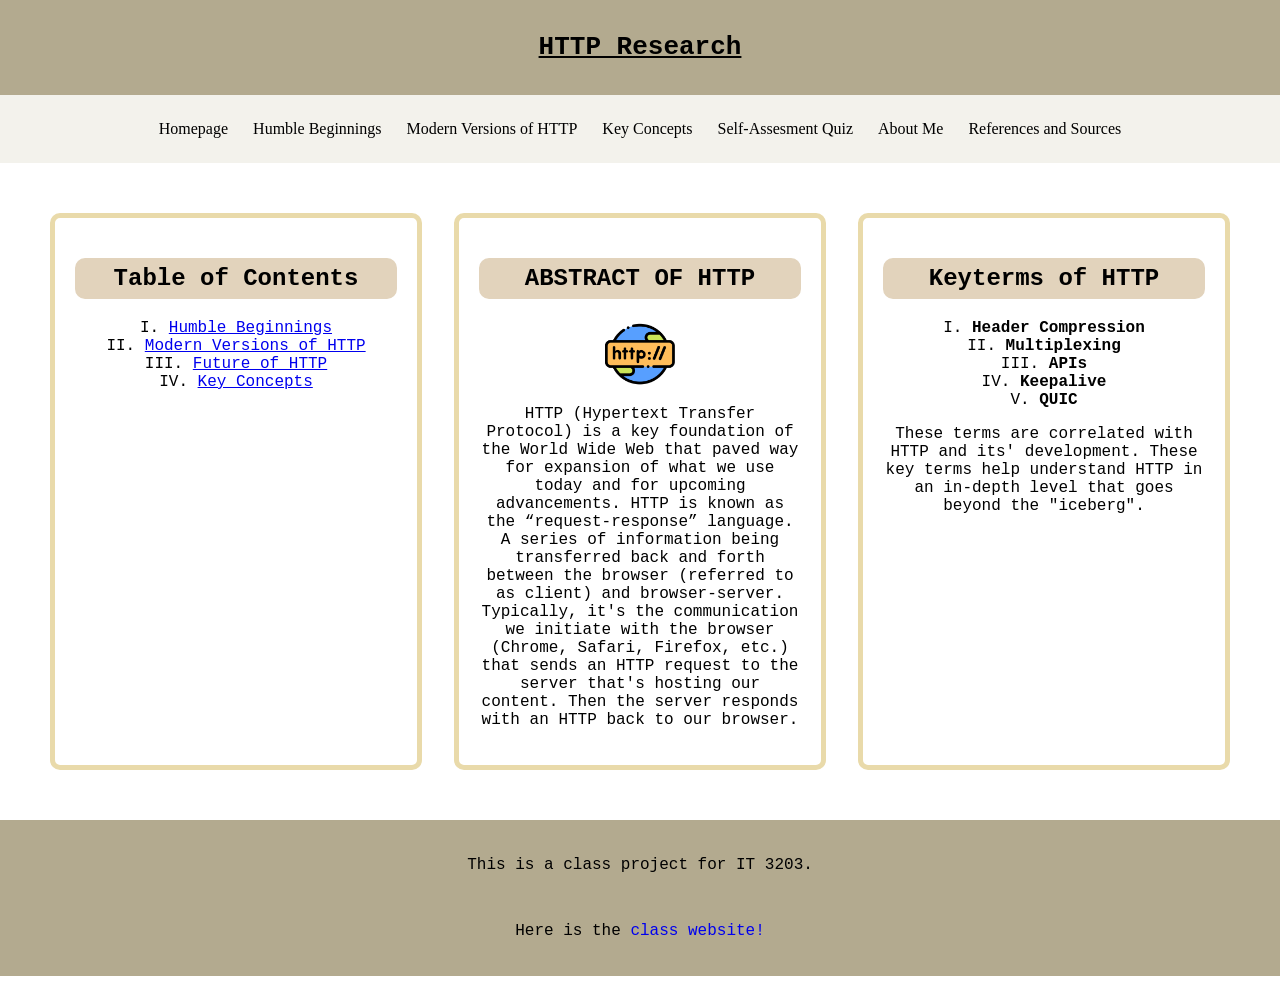
<file: index.html>
<!--This is my homepage-->
<!DOCTYPE html>
<html lang="en">
<head>
    <meta name="viewport" content="width=device-width, initial-scale=1.0">
    <link rel="stylesheet" href="mystyle.css">
    <title>HTTP Research</title>
</head>
<body>
  <header>
    <h1>HTTP Research</h1>
  </header>
  <!--Under here I implemented a navigational bar for the pages-->
  <nav>
     <ul class="bar"> 
        <li><a href="index.html">Homepage</a></li>
        <li><a href="humblebeginnings.html">Humble Beginnings</a></li>
        <li><a href="httpversions.html">Modern Versions of HTTP</a></li>
        <li><a href="keyconcepts.html">Key Concepts</a></li>
        <li><a href="quiz.html">Self-Assesment Quiz</a></li>
        <li><a href="aboutme.html">About Me</a></li>
        <li><a href="references.html">References and Sources</a></li>
    </ul>
 </nav>
<!--Under here I have a flex layout that has three sections in flex-direction row-->
<!--I also added an orderd list using roman numbers using css-->
  <div class="flex-container">
   <section>
      <h2>Table of Contents</h2>
            <ol id="ol">
                  <li><a href="humblebeginnings.html">Humble Beginnings</a></li>
                  <li><a href="httpversions.html">Modern Versions of HTTP</a></li>
                  <li><a href="futurehttp.html">Future of HTTP</a></li>
                  <li><a href="keyconcepts.html">Key Concepts</a></li>
            </ol> 
   </section>

   <section>
      <h2>ABSTRACT OF HTTP</h2>
      <img src="images/HTTP.png" alt="HTTP LOGO" class="img1">
      <p>HTTP (Hypertext Transfer Protocol) is a key foundation of the World Wide Web that paved way 
        for expansion of what we use today and for upcoming advancements.
        HTTP is known as the “request-response” language. A series of information 
        being transferred back and forth between the browser (referred to as client) 
        and browser-server. Typically, it's the communication we initiate with the browser (Chrome, Safari, Firefox, etc.) 
        that sends an HTTP request to the server that's hosting our content. 
        Then the server responds with an HTTP back to our browser.
      </p>
   </section>

   <section>
      <h2>Keyterms of HTTP</h2> 
         <ol id="anotherol">
            <li><strong>Header Compression</strong></li>
            <li><strong>Multiplexing</strong></li>
            <li><strong>APIs</strong></li>
            <li><strong>Keepalive</strong></li>
            <li><strong>QUIC</strong></li>
         </ol>
      <p>These terms are correlated with HTTP and its' development.
         These key terms help understand HTTP in an in-depth level 
         that goes beyond the "iceberg".
      </p>
   </section>
 </div>
<!--Under here I have created a footer flex container to make the footer layout and made it stick to the bottomg of the page-->
   <footer class="flex-container">
      <p>This is a class project for IT 3203.</p>
      <p>Here is the 
      <a href="https://ksuweb.github.io/IT3203/">class website!</a></p>
   </footer> 
</body> 
</html>
</file>
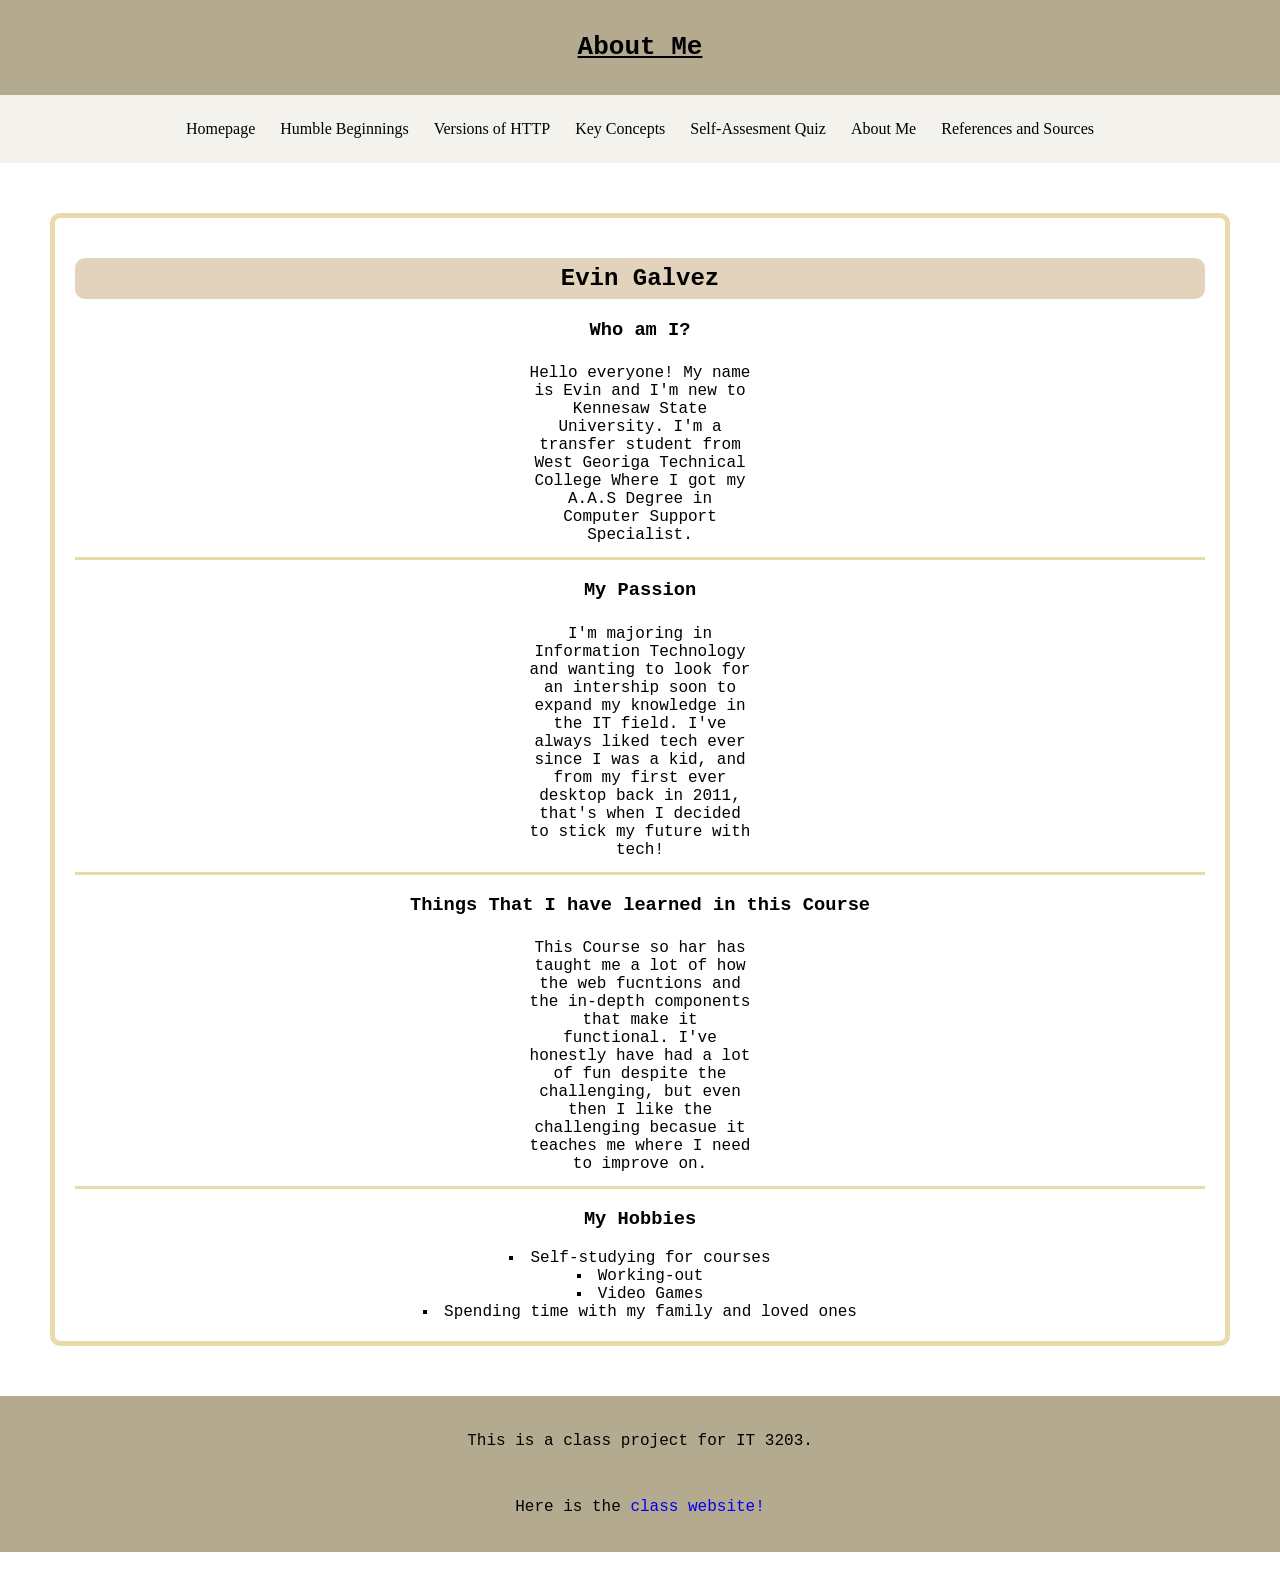
<file: aboutme.html>
<!--Under here is the About me page-->
<!DOCTYPE html>
<html lang="en">
<head>
    <meta name="viewport" content="width=device-width, initial-scale=1.0">
    <link rel="stylesheet" href="mystyle.css">
    <title>HTTP Research</title>
</head>
<body>
  <header>
    <h1>About Me</h1>
  </header>
  <nav>
     <ul class="bar">
        <li><a href="index.html">Homepage</a></li>
        <li><a href="humblebeginnings.html">Humble Beginnings</a></li>
        <li><a href="httpversions.html">Versions of HTTP</a></li>
        <li><a href="keyconcepts.html">Key Concepts</a></li>
        <li><a href="quiz.html">Self-Assesment Quiz</a></li>
        <li><a href="aboutme.html">About Me</a></li>
        <li><a href="references.html">References and Sources</a></li>
    </ul>
 </nav>

 <!--I used one secyion this time to organize the about me page into one section-->
  <div class="flex-container">
   <section>
      <h2>Evin Galvez</h2>
      <h3><b>Who am I?</b></h3>
      <p class="aboutme">Hello everyone! My name is Evin and I'm new to Kennesaw State 
         University. I'm a transfer student from West Georiga Technical College
         Where I got my A.A.S Degree in Computer Support Specialist.
      </p>
<hr>
      <h3><b>My Passion</b></h3>
      <p class="aboutme">I'm majoring in Information Technology and 
         wanting to look for an intership soon to expand my knowledge in the 
         IT field. I've always liked tech ever since I was a kid, and from my
         first ever desktop back in 2011, that's when I decided to stick my 
         future with tech!
      </p>
<hr>
      <h3><b>Things That I have learned in this Course</b></h3>
      <p class="aboutme">This Course so har has taught me a lot of how the 
         web fucntions and the in-depth components that make it functional.
         I've honestly have had a lot of fun despite the challenging, but even 
         then I like the challenging becasue it teaches me where I need to improve
         on. 
      </p>
<hr>
<!--Under here I added a list of my hobbies using a single id style for the ul-->
      <h3><b>My Hobbies</b></h3>
      <ul id="ul">
         <li>Self-studying for courses</li>
         <li>Working-out</li>
         <li>Video Games</li>
         <li>Spending time with my family and loved ones</li>
      </ul>
   </section>
 </div>

   <footer class="flex-container">
      <p>This is a class project for IT 3203.</p>
      <p>Here is the 
      <a href="https://ksuweb.github.io/IT3203/">class website!</a></p>
   </footer>
</body> 
</html>
</file>
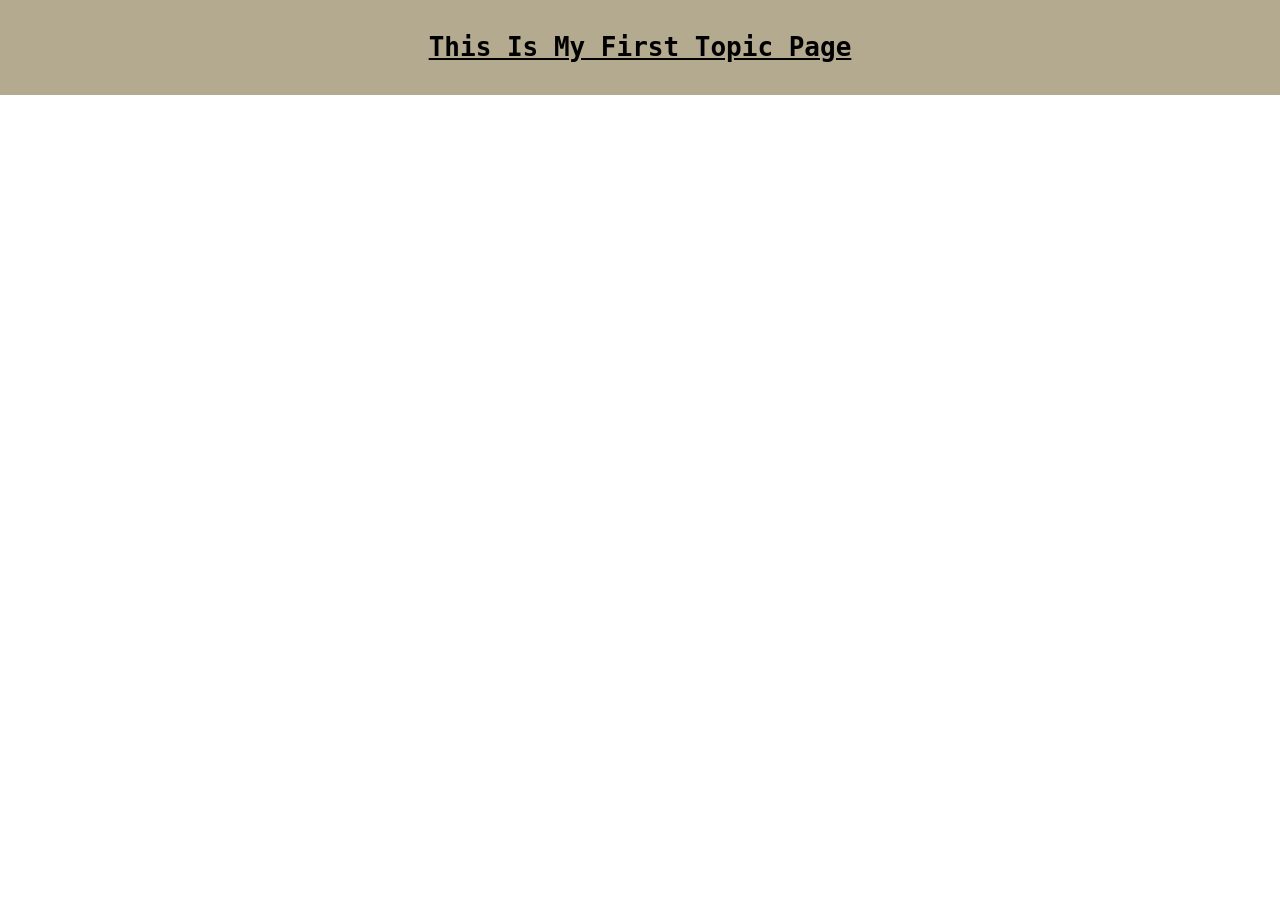
<file: aboutmepage.html>
<!DOCTYPE html>
<html lang="en,US">
<head>
    <meta name="viewport" content="width=device-width, initial-scale=1.0">
    <link rel="stylesheet" href="mystyle.css">
    <title>HTTP Research</title>
</head>
<body>
    <header>
    <h1>This Is My First Topic Page</h1>
    </header>
</body>
</html>
</file>
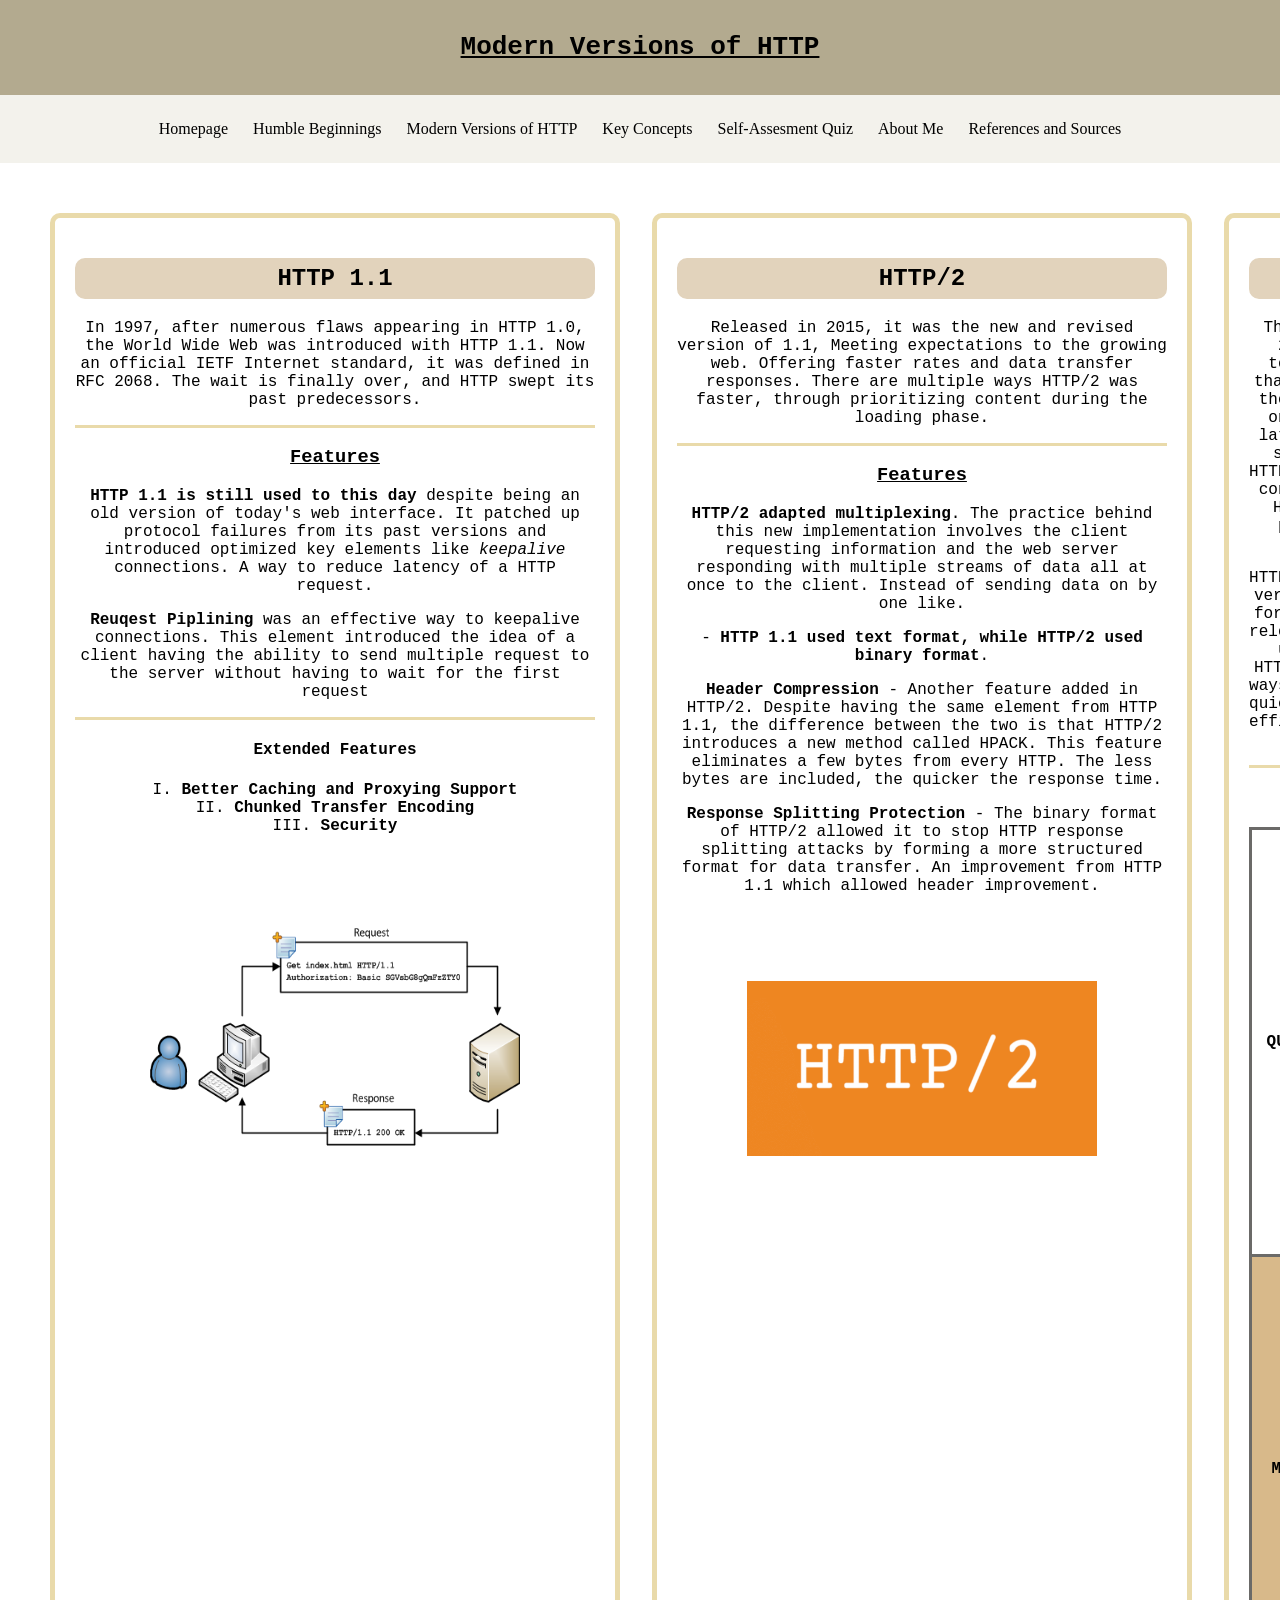
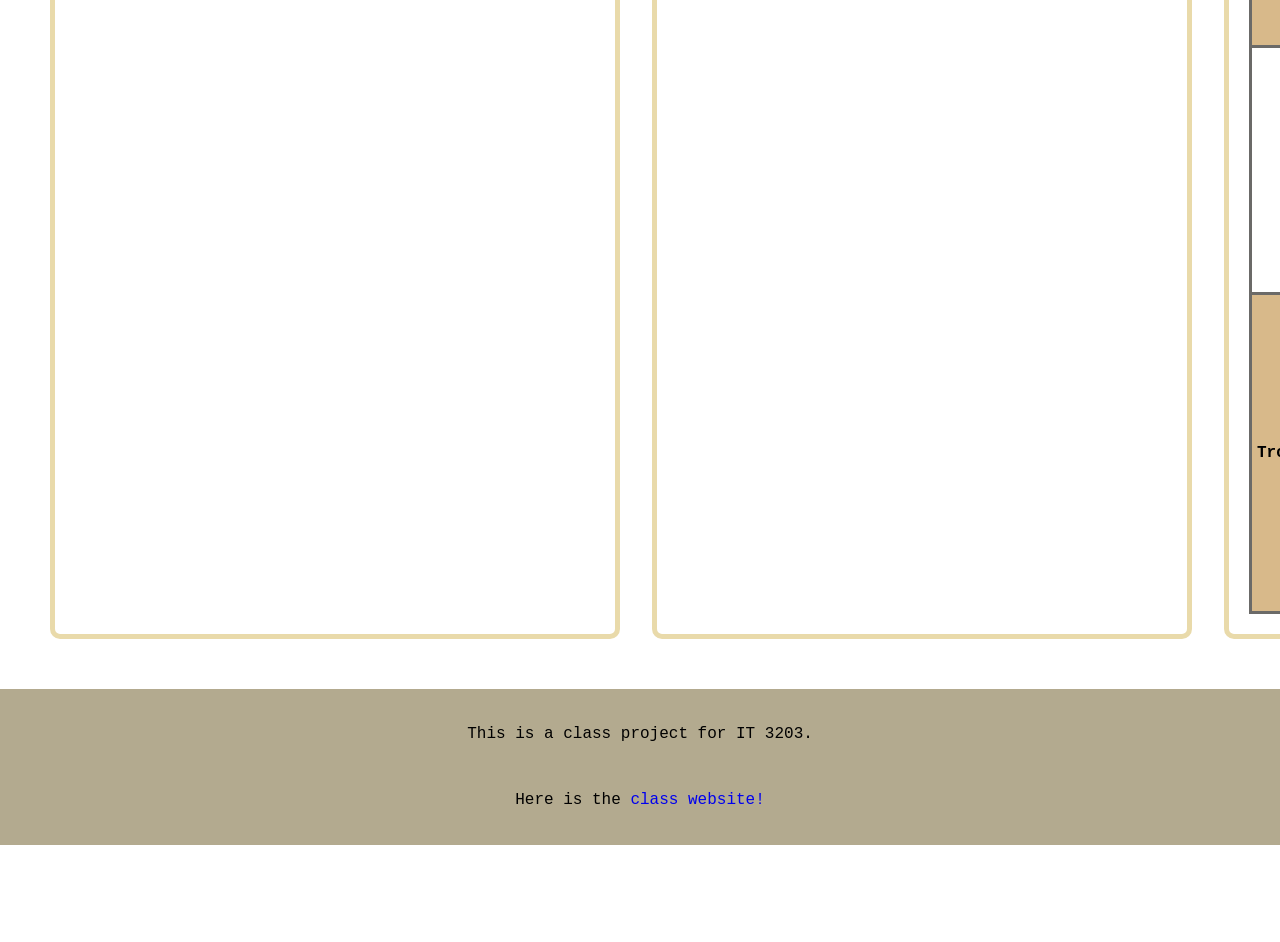
<file: httpversions.html>
<!--Under here is the Modern Versions of HTTP page-->
<!--I added more images to correlate it with the topic-->
<!DOCTYPE html>
<html lang="en">
<head>
    <meta name="viewport" content="width=device-width, initial-scale=1.0">
    <link rel="stylesheet" href="mystyle.css">
    <title>HTTP Research</title>
</head>
<body>
  <header>
    <h1>Modern Versions of HTTP</h1>
  </header>
  <nav>
     <ul class="bar">
        <li><a href="index.html">Homepage</a></li>
        <li><a href="humblebeginnings.html">Humble Beginnings</a></li>
        <li><a href="httpversions.html">Modern Versions of HTTP</a></li>
        <li><a href="keyconcepts.html">Key Concepts</a></li>
        <li><a href="quiz.html">Self-Assesment Quiz</a></li>
        <li><a href="aboutme.html">About Me</a></li>
        <li><a href="references.html">References and Sources</a></li>
    </ul>
 </nav>

  <div class="flex-container">
   <section>
      <h2>HTTP 1.1</h2>
      <p>
        In 1997, after numerous flaws appearing in HTTP 1.0, 
        the World Wide Web was introduced with HTTP 1.1. Now an official 
        IETF Internet standard, it was defined in RFC 2068. The wait is 
        finally over, and HTTP swept its past predecessors.
      </p>
<!--Under here I added a hr tag to break the page into sections of information, while styling the hr with css-->
<hr>
      <h3 class="h4">Features</h3>
      <p>
         <b>HTTP 1.1 is still used to this day</b> despite being an old version 
         of today's web interface. It patched up protocol failures from its 
         past versions and introduced optimized key elements like <i>keepalive</i> 
         connections. A way to reduce latency of a HTTP request.
      </p>
      <p>
         <strong>Reuqest Piplining</strong> was an effective way to keepalive
         connections. This element introduced the idea of a client having 
         the ability to send multiple request to the server without having 
         to wait for the first request
      </p>
<hr>
      <h4>Extended Features</h4>      
         <ol class="ol">
                  <li><strong>Better Caching and Proxying Support</strong></li>
                  <li><strong>Chunked Transfer Encoding</strong></li>
                  <li><strong>Security</strong></li>
         </ol> 
   <img src="images/HTTP1.1.png" alt="HTTP 1.1 Example" class="img2">
   </section>

   <section>
      <h2>HTTP/2</h2>
      <p>
         Released in 2015, it was the new and revised version of 1.1, 
         Meeting expectations to the growing web. Offering faster rates and 
         data transfer responses. There are multiple ways HTTP/2 was faster, 
         through prioritizing content during the loading phase.
      </p>
<hr>
      <h3 class="h4">Features</h3>
      <p>
         <strong>HTTP/2 adapted multiplexing</strong>. The practice behind this new 
         implementation involves the client requesting 
         information and the web server responding with multiple streams 
         of data all at once to the client. Instead of sending data on by 
         one like.
      </p>
      <p>
         - <strong>HTTP 1.1 used text format, while HTTP/2 used binary format</strong>.
      </p>
      <p>
         <strong>Header Compression</strong> - Another feature added in HTTP/2. 
         Despite having the same element from HTTP 1.1, the difference 
         between the two is that HTTP/2 introduces a new method called 
         HPACK. This feature eliminates a few bytes from every HTTP. 
         The less bytes are included, the quicker the response time.
      </p>
      <p>
         <strong>Response Splitting Protection</strong> - The binary format 
         of HTTP/2 allowed it to stop HTTP response splitting attacks by 
         forming a more structured format for data transfer. An improvement 
         from HTTP 1.1 which allowed header improvement. 
      </p>
      <img src="images/HTTP2.png" alt="HTTP 1.1 Example" class="img3">
   </section>

   <section>
      <h2>HTTP/3</h2>
      <p>
         The release of HTTP/2 was in 2015. It kept up with the technology 
         and speed during that time. People have thought the web has reached 
         its limit on power. However, 10 years later, technology has evolved 
         so much to the point where HTTP/2 introduced problems with connection 
         security and time. HTTP/3 was released to the public to make up for 
         the disadvantages.
      </p>  
      <p>
         HTTP/3 is the latest and newest version of data transformation for 
         the World Wide Web. It was released in 2022, and it picked up off of 
         its predecessor HTTP/2. HTTP/3 initializes new ways for data to be 
         transformed quicker. It provides a fast and efficient structure of 
         requests and responses.
      </p>
<hr>
      <h3 class="h4">Features</h3>
      <table>
      <tr>
         <th><strong>QUIC Protocol</strong></th>
         <td>
            Quick EDP (Quick UDP Internet Connections) was originally 
            developed by Google. This feature in HTTP/3 provides a strong 
            encryption between the client and server. This feature toppled 
            over the vulnerability that the TCP layer was giving
         </td> 
      </tr>
      <tr>
         <th><strong>Upgraded version of Multiplexing</strong></th>
         <td>
            QUIC provides multiplexing with no HOL (head-of-line) blocking. 
            This allowed multiple requests and responses to consistently be 
            done without interfering the connection and upscaling data 
            transmission when received.
         </td> 
      </tr>
      <tr>
         <th><strong>Future of HTTP.3</strong></th>
         <td>
            HTTP/3 will serve for what's expected today and ensure to keep 
            up to date features such as security, scalability, and reliability. 
         </td> 
      </tr>
      <tr>
         <th><strong>Troubleshooting</strong></th>
         <td>
            HTTP/3 is now what's considered the future of the web. With web 
            servers growing and networks being enhanced, the HTTP component 
            needs to up to date with whatever new feature is introduced
         </td> 
      </tr>
      </table>  
        
   </section>
 </div>

   <footer class="flex-container">
      <p>This is a class project for IT 3203.</p>
      <p>Here is the 
      <a href="https://ksuweb.github.io/IT3203/">class website!</a></p>
   </footer>
</body> 
</html>
</file>
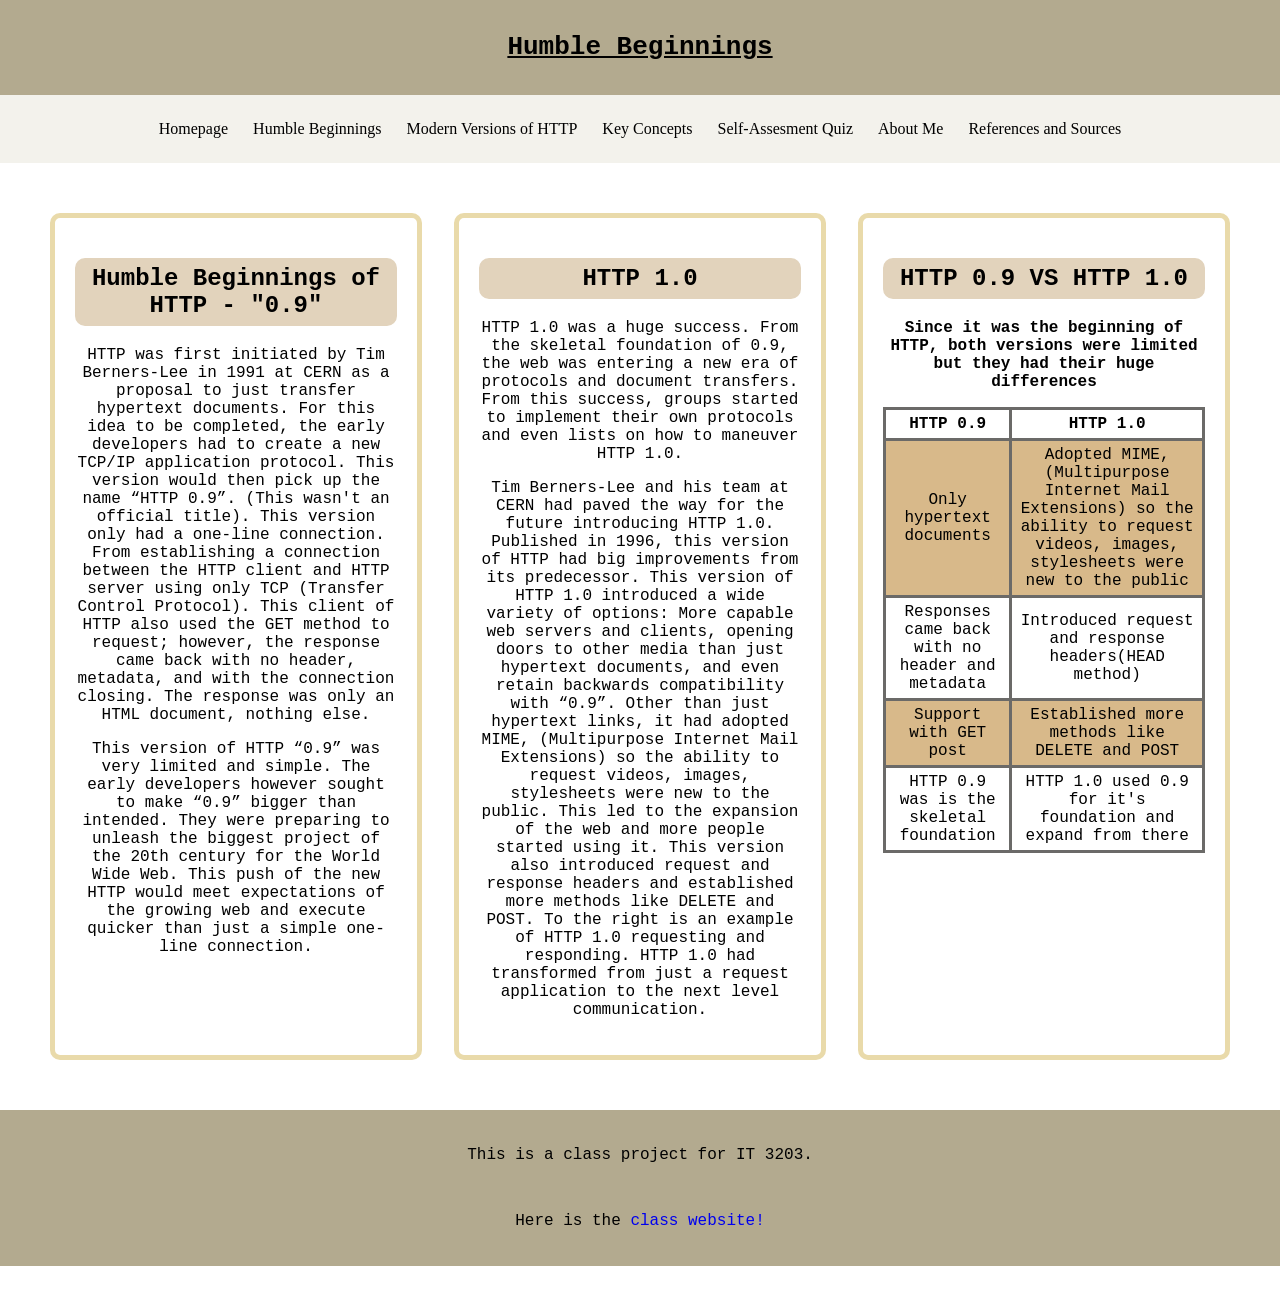
<file: humblebeginnings.html>
<!--Under here I have my first topic page, humble beginnings-->
<!--The nav tag is in every page to have a consistent navigational bar-->
<!DOCTYPE html>
<html lang="en">
<head>
    <meta name="viewport" content="width=device-width, initial-scale=1.0">
    <link rel="stylesheet" href="mystyle.css">
    <title>HTTP Research</title>
</head>
<body>
  <header>
    <h1>Humble Beginnings</h1>
  </header>
  <nav>
     <ul class="bar">
        <li><a href="index.html">Homepage</a></li>
        <li><a href="humblebeginnings.html">Humble Beginnings</a></li>
        <li><a href="httpversions.html">Modern Versions of HTTP</a></li>
        <li><a href="keyconcepts.html">Key Concepts</a></li>
        <li><a href="quiz.html">Self-Assesment Quiz</a></li>
        <li><a href="aboutme.html">About Me</a></li>
        <li><a href="references.html">References and Sources</a></li>
    </ul>
 </nav>

  <div class="flex-container">
   <section>
      <h2>Humble Beginnings of HTTP - "0.9"</h2>
      <p>HTTP was first initiated by Tim Berners-Lee in 1991 at CERN as a proposal to just transfer hypertext documents. 
        For this idea to be completed, the early developers had to create a new TCP/IP application protocol. 
        This version would then pick up the name “HTTP 0.9”. (This wasn't an official title). This version 
        only had a one-line connection. From establishing a connection between the HTTP client and 
        HTTP server using only TCP (Transfer Control Protocol). This client of HTTP also used the GET method to request; 
        however, the response came back with no header, metadata, and with the connection closing. The response was only an HTML document, nothing else. 
      </p>
      <p>
         This version of HTTP “0.9” was very limited and simple. 
         The early developers however sought to make “0.9” bigger than intended. 
         They were preparing to unleash the biggest project of the 20th century for 
         the World Wide Web. This push of the new HTTP would meet expectations of the 
         growing web and execute quicker than just a simple one-line connection.
      </P>
   </section>

   <section>
      <h2>HTTP 1.0</h2>
      <p>HTTP 1.0 was a huge success. From the skeletal foundation of 0.9, the web 
        was entering a new era of protocols and document transfers. 
        From this success, groups started to implement their own protocols and 
        even lists on how to maneuver HTTP 1.0.</p>

      <p>Tim Berners-Lee and his team at CERN had paved the way for the future introducing HTTP 1.0.
        Published in 1996, this version of HTTP had big improvements from its predecessor. 
        This version of HTTP 1.0 introduced a wide variety of options: More capable web servers and clients, opening doors to other media than just hypertext documents, 
        and even retain backwards compatibility with “0.9”. Other than just hypertext links, it had adopted MIME, (Multipurpose Internet Mail Extensions) 
        so the ability to request videos, images, stylesheets were new to the public. This led to the expansion of the web and more people started using it. 
        This version also introduced request and response headers and established more methods like DELETE and POST. 
        To the right is an example of HTTP 1.0 requesting and responding.
        HTTP 1.0 had transformed from just a request application to the next level communication.
      </p>
   </section>
<!--Under here I created a table to set the differences of HTTP 0.9 and HTTP 1.0 using table css-->
   <section>
      <h2>HTTP 0.9 VS HTTP 1.0</h2>
      <p><strong>Since it was the beginning of HTTP, both versions were limited
         but they had their huge differences</strong></p> 
        <table>
         <tr>
            <th>HTTP 0.9</th>
            <th>HTTP 1.0</th>
         </tr>
         <tr>
            <td>Only hypertext documents</td>
            <td>Adopted MIME, (Multipurpose Internet Mail Extensions) so the ability 
               to request videos, images, stylesheets were new to the public</td>
         </tr>
         <tr>
            <td>Responses came back with no header and metadata</td>
            <td>Introduced request and response headers(HEAD method)</td>
         </tr>
         <tr>
            <td>Support with GET post</td>
            <td>Established more methods like DELETE and POST</td>
         </tr>
         <tr>
            <td>HTTP 0.9 was is the skeletal foundation</td>
            <td>HTTP 1.0 used 0.9 for it's foundation and expand from there</td>
         </tr>
        </table>
   </section>
 </div>

   <footer class="flex-container">
      <p>This is a class project for IT 3203.</p>
      <p>Here is the 
      <a href="https://ksuweb.github.io/IT3203/">class website!</a></p>
   </footer>
</body> 
</html>
</file>
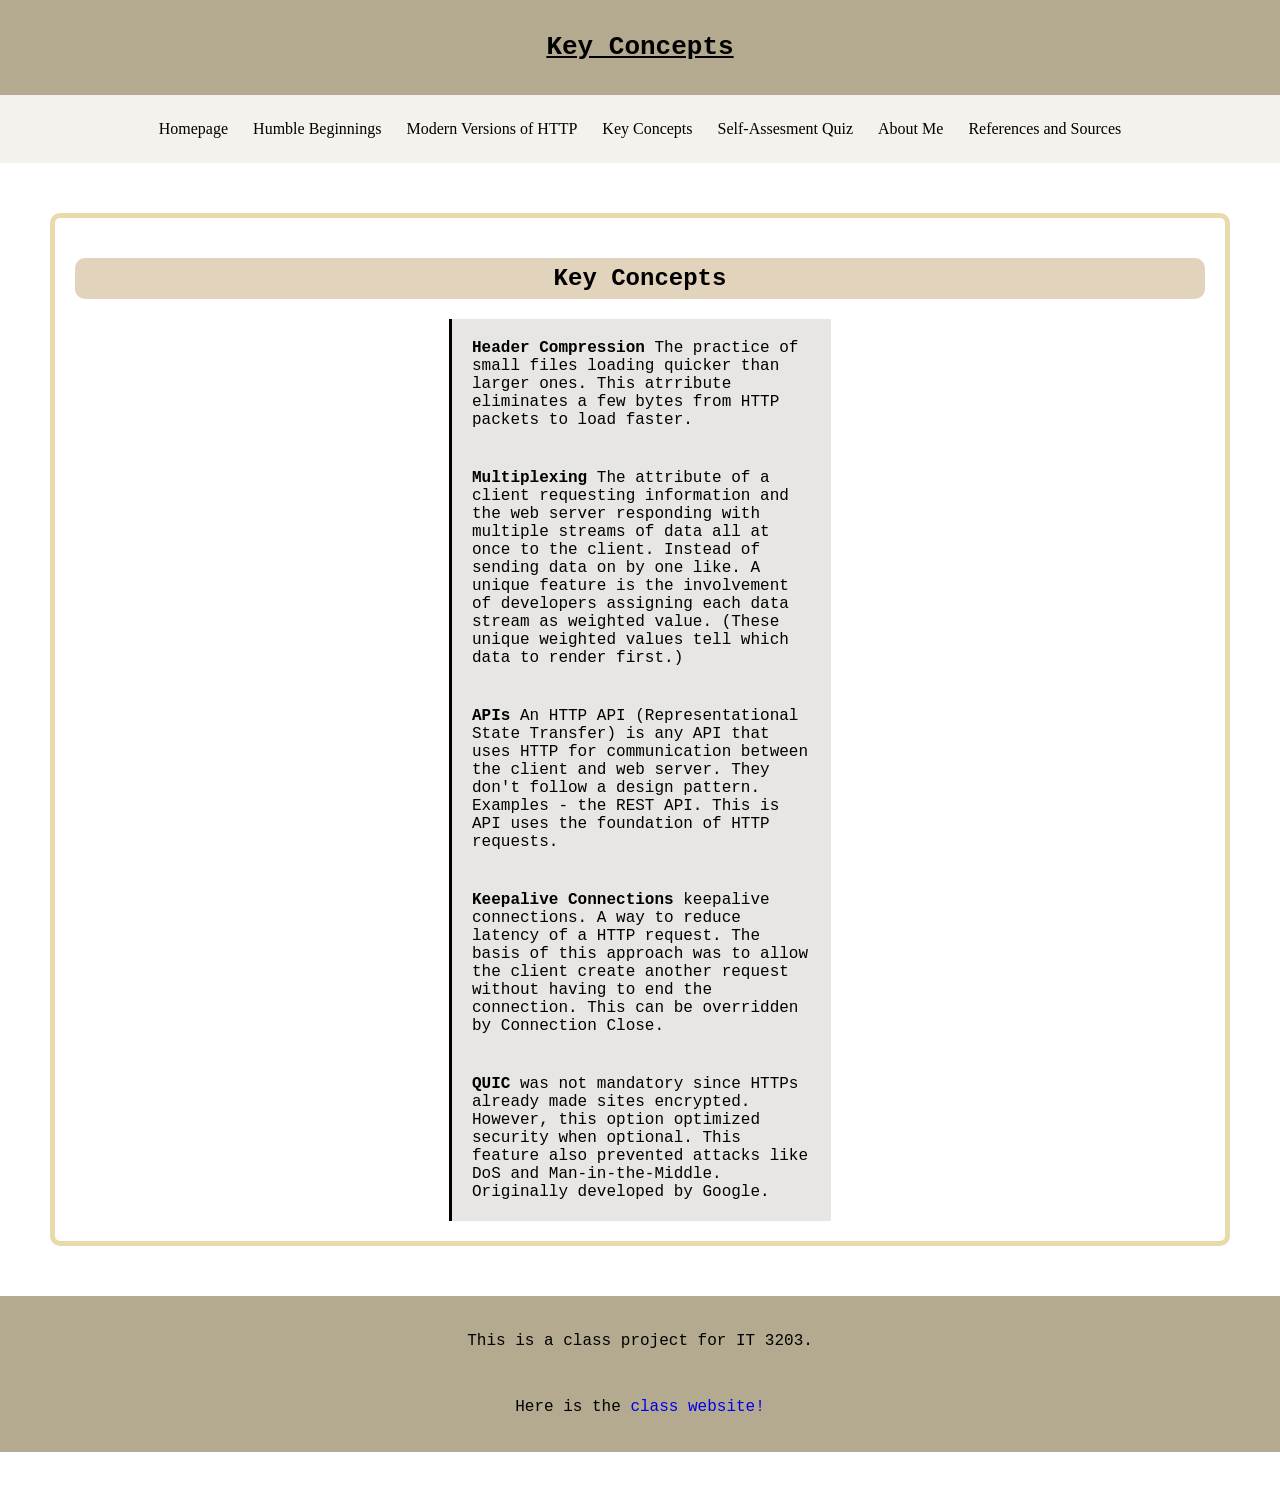
<file: keyconcepts.html>
<!--Under here is the Key Concepts page-->
<!DOCTYPE html>
<html lang="en">
<head>
    <meta name="viewport" content="width=device-width, initial-scale=1.0">
    <link rel="stylesheet" href="mystyle.css">
    <title>HTTP Research</title>
</head>
<body>
  <header>
    <h1>Key Concepts</h1>
  </header>
  <nav>
     <ul class="bar">
        <li><a href="index.html">Homepage</a></li>
        <li><a href="humblebeginnings.html">Humble Beginnings</a></li>
        <li><a href="httpversions.html">Modern Versions of HTTP</a></li>
        <li><a href="keyconcepts.html">Key Concepts</a></li>
        <li><a href="quiz.html">Self-Assesment Quiz</a></li>
        <li><a href="aboutme.html">About Me</a></li>
        <li><a href="references.html">References and Sources</a></li>
    </ul>
 </nav>

  <div class="flex-container">
   <section>
      <h2>Key Concepts</h2>
<!--Under here I styles the paragrapsh with class that added color background and more organized content-->
      <p class="keyset">
         <strong>Header Compression</strong> The practice of small files
         loading quicker than larger ones. This atrribute eliminates a 
         few bytes from HTTP packets to load faster.
      </p>

      <p class="keyset">
         <strong>Multiplexing</strong> The attribute of a client requesting 
         information and the web server responding with multiple streams of 
         data all at once to the client. Instead of sending data on by one 
         like. A unique feature is the involvement of developers assigning 
         each data stream as weighted value. (These unique weighted values 
         tell which data to render first.)
      </p>

      <p class="keyset">
         <strong>APIs</strong> An HTTP API (Representational State Transfer)
         is any API that uses HTTP for communication between the client and
         web server. They don't follow a design pattern. Examples - the REST 
         API. This is API uses the foundation of HTTP requests.  
      </p>

      <p class="keyset">
         <strong>Keepalive Connections</strong> keepalive connections. 
         A way to reduce latency of a HTTP request. The basis of this approach 
         was to allow the client create another request without having to end 
         the connection. This can be overridden by Connection Close.
      </p>
      <p class="keyset">
         <strong>QUIC</strong> was not mandatory since HTTPs already 
         made sites encrypted. However, this option optimized security when 
         optional. This feature also prevented attacks like DoS and 
         Man-in-the-Middle. Originally developed by Google.
      </p>
   </section>
 </div>

   <footer class="flex-container">
      <p>This is a class project for IT 3203.</p>
      <p>Here is the 
      <a href="https://ksuweb.github.io/IT3203/">class website!</a></p>
   </footer>
</body> 
</html>
</file>
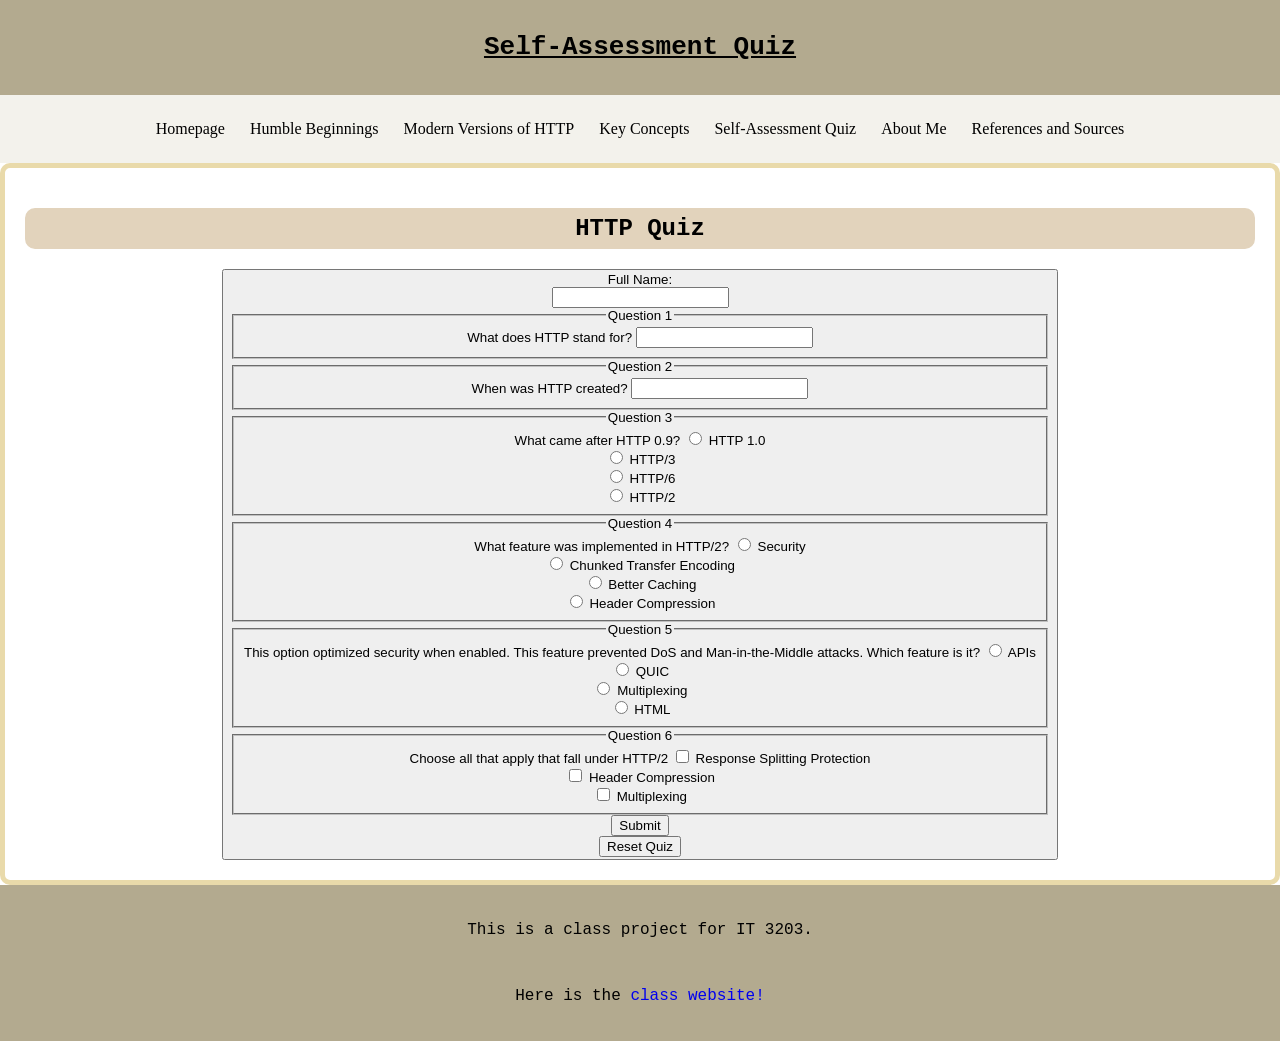
<file: quiz.html>
<!DOCTYPE html>
<html lang="en">
<head>
    <meta name="viewport" content="width=device-width, initial-scale=1.0">
    <meta charset="UTF-8">
    <link rel="stylesheet" href="mystyle.css">
    <title>HTTP Research</title>
</head>
<body>
  <header>
    <h1>Self-Assessment Quiz</h1>
  </header>
  <nav>
     <ul class="bar">
        <li><a href="index.html">Homepage</a></li>
        <li><a href="humblebeginnings.html">Humble Beginnings</a></li>
        <li><a href="httpversions.html">Modern Versions of HTTP</a></li>
        <li><a href="keyconcepts.html">Key Concepts</a></li>
        <li><a href="quiz.html">Self-Assessment Quiz</a></li>
        <li><a href="aboutme.html">About Me</a></li>
        <li><a href="references.html">References and Sources</a></li>
    </ul>
 </nav>
  <div class="question-container">
   <section>
      <h2>HTTP Quiz</h2>
      <button type="button" id="button" onclick="myTimer()">
               <form id="quizForm" onsubmit="submitQuiz(event)">
                     <label for="fname">Full Name:</label> <br>
                         <input type="text" id="fname" name="fname" required>
         <fieldset>
                     <legend>Question 1</legend>
                        <label for="Q1">What does HTTP stand for?</label>
                           <input type="text" id="Q1" name="Q1" required>
         </fieldset>
         <fieldset>
                     <legend>Question 2</legend>
                        <label for="Q2">When was HTTP created?</label>
                           <input type="text" id="Q2" name="Q2" required>
         </fieldset>
         <fieldset>
                     <legend>Question 3</legend>
                     <label for="Q4">What came after HTTP 0.9?</label>
                           <input type="radio" id="http1" name="after_http" value="HTTP 1.0" required>
                           <label for="http1">HTTP 1.0</label><br>
                           <input type="radio" id="http3" name="after_http" value="HTTP/3">
                           <label for="http3">HTTP/3</label><br>
                           <input type="radio" id="http6" name="after_http" value="HTTP/6">
                           <label for="http6">HTTP/6</label><br>
                           <input type="radio" id="http2" name="after_http" value="HTTP/2">
                           <label for="http2">HTTP/2</label>
         </fieldset>
         <fieldset>
                     <legend>Question 4</legend>
                        <label for="Q5">What feature was implemented in HTTP/2?</label>
                           <input type="radio" id="security" name="imp_feature" value="Security">
                           <label for="security">Security</label><br>
                           <input type="radio" id="cte" name="imp_feature" value="Chunked Transfer Encoding">
                           <label for="cte">Chunked Transfer Encoding</label><br>
                           <input type="radio" id="bc" name="imp_feature" value="Better Caching">
                           <label for="bc">Better Caching</label><br>
                           <input type="radio" id="hc" name="imp_feature" value="Header Compression" required>
                           <label for="hc">Header Compression</label>
         </fieldset>
         <fieldset>
                     <legend>Question 5</legend>
                        <label for="Q6">This option optimized security when enabled.
                           This feature prevented DoS and Man-in-the-Middle attacks.
                           Which feature is it?
                        </label>
                           <input type="radio" id="api" name="which_feature" value="APIs">
                           <label for="api">APIs</label><br>
                           <input type="radio" id="quic" name="which_feature" value="QUIC" required>
                           <label for="quic">QUIC</label><br>
                           <input type="radio" id="multi" name="which_feature" value="Multiplexing">
                           <label for="multi">Multiplexing</label><br>
                           <input type="radio" id="html" name="which_feature" value="HTML">
                           <label for="html">HTML</label>
         </fieldset>
         <fieldset>
                     <legend>Question 6</legend>
                        <label for="Q7">Choose all that apply that fall under HTTP/2</label>
                           <input type="checkbox" id="rsp" name="fall_under" value="Response Splitting Protection">
                           <label for="rsp">Response Splitting Protection</label><br>
                           <input type="checkbox" id="hc2" name="fall_under" value="Header Compression">
                           <label for="hc2">Header Compression</label><br>
                           <input type="checkbox" id="mp" name="fall_under" value="Multiplexing">
                           <label for="mp">Multiplexing</label>
         </fieldset>
      <input type="submit" value="Submit">
      <br>
      <input type="reset" value="Reset Quiz">
      <div id="result"></div> 
               </form>
      </section>
 </div>
   <footer class="flex-container">
      <p>This is a class project for IT 3203.</p>
      <p>Here is the 
      <a href="https://ksuweb.github.io/IT3203/">class website!</a></p>
   </footer>
<script src="quiz.js"></script>
</body> 
</html>
</file>
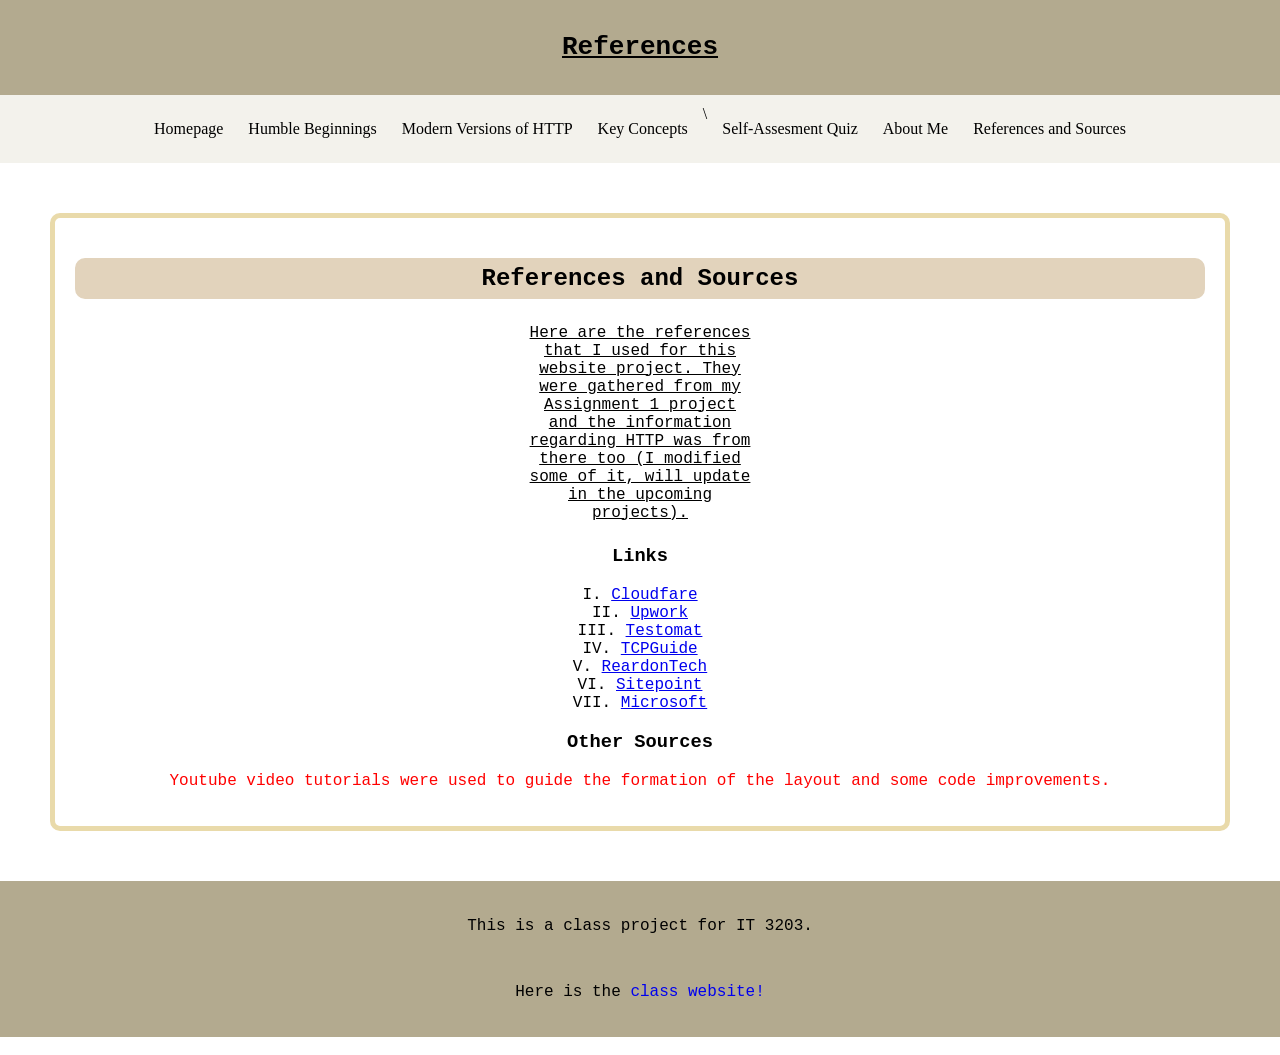
<file: references.html>
<!--Under here is the references page-->
<!DOCTYPE html>
<html lang="en">
<head>
    <meta name="viewport" content="width=device-width, initial-scale=1.0">
    <link rel="stylesheet" href="mystyle.css">
    <link rel="topicpage" href="humblebeginnings.html">
    <link rel="secondtopic" href="httpversions.hmtl">
    <link rel="key" href="keyconcepts.hmtl">
    <link rel="about" href="aboutme.hmtl">
    <link rel="reference" href="references.hmtl">
    <title>HTTP Research</title>
</head>
<body>
  <header>
    <h1>References</h1>
  </header>
  <nav>
     <ul class="bar">
        <li><a href="index.html">Homepage</a></li>
        <li><a href="humblebeginnings.html">Humble Beginnings</a></li>
        <li><a href="httpversions.html">Modern Versions of HTTP</a></li>
        <li><a href="keyconcepts.html">Key Concepts</a></li>\
        <li><a href="quiz.html">Self-Assesment Quiz</a></li>
        <li><a href="aboutme.html">About Me</a></li>
        <li><a href="references.html">References and Sources</a></li>
    </ul>
 </nav>
<!--Under here I only one section again lisitng the external links to my resources-->
  <div class="flex-container">
   <section>
      <h2>References and Sources</h2>
      <p class="refer">
         Here are the references that I used for this website project.
         They were gathered from my Assignment 1 project and the information
         regarding HTTP was from there too (I modified some of it, will update in the upcoming projects).
      </p>
      <h3>Links</h3>
         <ol id="ol">
         <li><a href="https://www.cloudflare.com/learning/performance/http2-vs-http1.1/">Cloudfare</a></li>
         <li><a href="https://www.upwork.com/resources/what-is-http2">Upwork</a></li>
         <li><a href="https://testomat.io/blog/http-api-vs-rest-api-key-differences-explained/">Testomat</a></li>
         <li><a href="http://www.tcpipguide.com/free/t_HTTPOverviewHistoryVersionsandStandards.htm">TCPGuide</a></li>
         <li><a href="https://www.reardontech.uk/posts/a-tale-of-http/">ReardonTech</a></li>
         <li><a href="https://www.sitepoint.com/http2-the-pros-the-cons-and-what-you-need-to-know/">Sitepoint</a></li>
         <li><a href="https://learn.microsoft.com/en-us/xandr/industry-reference/intro-to-http">Microsoft</a></li>
         </ol>
<!--Under here I styled a singular paragraph to claim that I used other sources by making the paragraph text color red-->
         <h3>Other Sources</h3>
         <p id="prefer">Youtube video tutorials were used to guide the formation of the layout 
            and some code improvements. </p>
   </section>
 </div>

   <footer class="flex-container">
      <p>This is a class project for IT 3203.</p>
      <p>Here is the 
      <a href="https://ksuweb.github.io/IT3203/">class website!</a></p>
   </footer>
</body> 
</html>
</file>
<file: mystyle.css>
body {
        margin: 0;
        padding: 0;
        display: flex;
        flex-direction: column;
        min-height: 100vh;
}

header {
        box-sizing: border-box;
        background-color: rgb(179, 170, 143);
        width: 100%;
        padding: 15px;
        text-align: center;
        font-family: monospace;
        text-decoration-line: underline;
}

ul.bar {
        list-style-type: none;
        background-color:hsla(51, 23%, 94%, 0.993);
        margin: 0;
        padding: 10px;
        display: flex;
        gap: 5px;
        justify-content: center;

}

ul li a {
        display: block;
        color: black;
        text-align: center;
        padding: 15px 10px;
        text-decoration: none;
}

ul li a:hover {
        background-color: rgb(212, 210, 204);
}

/* Below is the CSS for the homepage */

div.flex-container {
        display: flex;
        flex-direction: row;
        margin: 50px;
        gap: 2em;
}

section {
        flex: 1;
        border: 5px solid rgb(233, 218, 170);
        border-width: 5px 5px;
        border-radius: 10px;
        padding: 20px;
        font-family: monospace;
        font-size: 16px;
        text-align: center;
}

ol {
        list-style: upper-roman inside;
        width: auto;
        margin: auto;
        padding: 0;
}



img.img1 {
        display: block;
        margin: auto;
        width: 70px;
        height: 70px;
}

footer.flex-container {
        display: flex;
        flex-direction: column;
        box-sizing: border-box;
        gap: 1em;
        width: 100%;
        padding: 20px;
        margin-top: auto;
        font-family: 'Courier New', Courier, monospace;
        text-align: center;
        background-color: rgb(179, 170, 143); 
}

footer a {
        text-decoration: none;
}

footer a:hover {
        background-color: rgb(150, 147, 140);
}

/*Homepage CSS ends here. Humble Beginnings page starts here. It has the
same structure as the first parge. But it has a CSS table. */

table, th, td {
        border: 3px solid rgb(107, 106, 104);
        padding: 5px;
}

table {
        border-collapse: collapse;
        width: auto;
}

th, td {
        text-align: center;
}

tr:nth-child(even){background-color: #d8b98a}

tr:hover {
        background-color: rgb(180, 172, 158);
}

/*Humble Beginnings CSS ends here. Versions of HTTP starts here */

img.img2 {
        margin: auto;
        width: 370px;
        height: 250px;
        padding: 75px;
}

img.img3 {
        margin: auto;
        width: 350px;
        height: 175px;
        padding: 70px;
}

.h4 {
        text-decoration-line: underline;
}

hr {
        background-color: rgb(233, 218, 170);
        border: none;
        height: 3px;
}

h2 {
        background-color: #e2d3bc;
        border: 2px solid #e2d3bc;
        border-radius: 10px;
        width: auto;
        height: auto;
        padding: 5px;
}
/*HTTP Version CSS ends here. Key Concept starts here */


p.keyset {
        background-color: #e7e6e5;
        width: 30%;
        padding: 20px;
        margin: auto;
        border-left-style: solid;
        text-align: left;
}
/*Key Concepts CSS ends here. About me starts here */

p.aboutme {
        width: 20%;
        padding: 5px;
        margin: auto;
}

#ul {
        list-style: square inside;
        text-align: center;
        width: auto;
        margin: auto;
        padding: 0;
}
/*About me CSS ends here. References and Sources starts here */

p.refer {
        width: 20%;
        padding: 5px;
        margin: auto;
        text-decoration-line: underline;

}

#prefer {
        color: red;
}

c

div.question-container {
        display: flex;
        flex-direction: column;
        border-radius: 10px;
        background-color: rgb(255, 250, 228);
        margin: 50px;
        gap: 2em;
}

.correct {
         background-color: rgb(136, 255, 179);
         border: 3px solid rgb(136, 255, 179);
         border-radius: 5px;
         text-align: center;
         border-width: 5px 5px;
        padding: 2px;
}

.wrong {
        background-color: rgb(255, 152, 136);
        border: 3px solid rgb(255, 152, 136);
        border-radius: 5px;
        text-align: center;
        border-width: 5px 5px;
        padding: 2px;
}
</file>
